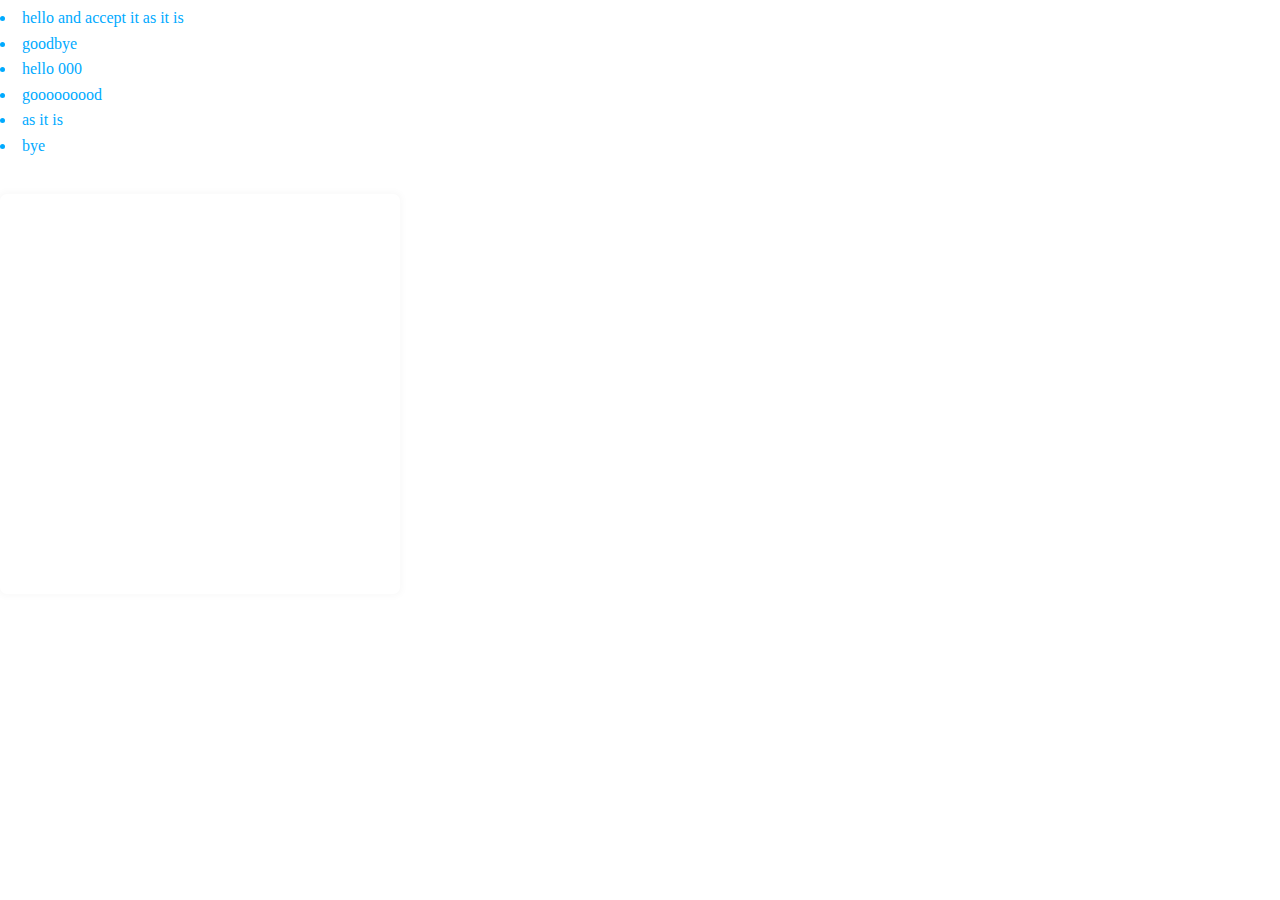
<file: demoTester.html>
<html>
<head>
  <script src="https://www.dropbox.com/static/api/dropbox-datastores-1.0-latest.js" type="text/javascript"></script>
  <script src="library/verbList.js"></script>
  <script src="library/jquery.js"></script>
  <script src="library/underscore.js"></script>
  <script src="library/backbone.js"></script>
  <script src="library/Chart.js"></script>
  <script src="library/parse.js"></script>
  <link rel="stylesheet" href="library/style.css">
</head>
<body>
  <div>
    <li>hello and accept it as it is</li>
    <li>goodbye</li>
    <li id='one'>hello 000</li>
    <li>gooooooood</li>
    <li>as it is</li>
    <li>bye</li>
  </div>
 <div></div>
 <textarea id='output'></textarea>
</body>
<script>

var client = new Dropbox.Client({key: 'j37v18c5tdi8xu4'});

// Try to finish OAuth authorization.
client.authenticate({interactive: false}, function (error) {
    if (error) {
        alert('Authentication error: ' + error);
    }
});

if (client.isAuthenticated()) {
    console.log('works')// Client is authenticated. Display UI.
}


$('body').click(function(){
  client.authenticate();
  console.log(Object.keys(combined))
})

//"file:///Users/Skynet/Desktop/Dropbox/smoothgit/ParameterGetter/demoTester.html"

// var datastoreManager = client.getDatastoreManager();
// datastoreManager.openDefaultDatastore(function (error, datastore) {
//     if (error) {
//         alert('Error opening default datastore: ' + error);
//     }

//     // Now you have a datastore. The next few examples can be included here.
// });

//var taskTable = datastore.getTable('tasks');

var combined = {
  'search':        [undefined, '#list'],
  'visionInput':   [86,'#vision'],
  '':              [67,'#calendar'],
  'goalsInput':    [71,'#goals'],
  'aofInput':      [70,'#aof'],
  'projectsInput': [80,'#projects'],
  'search2':       [65,'#actionVerb']
};


</script>
</html>
</file>
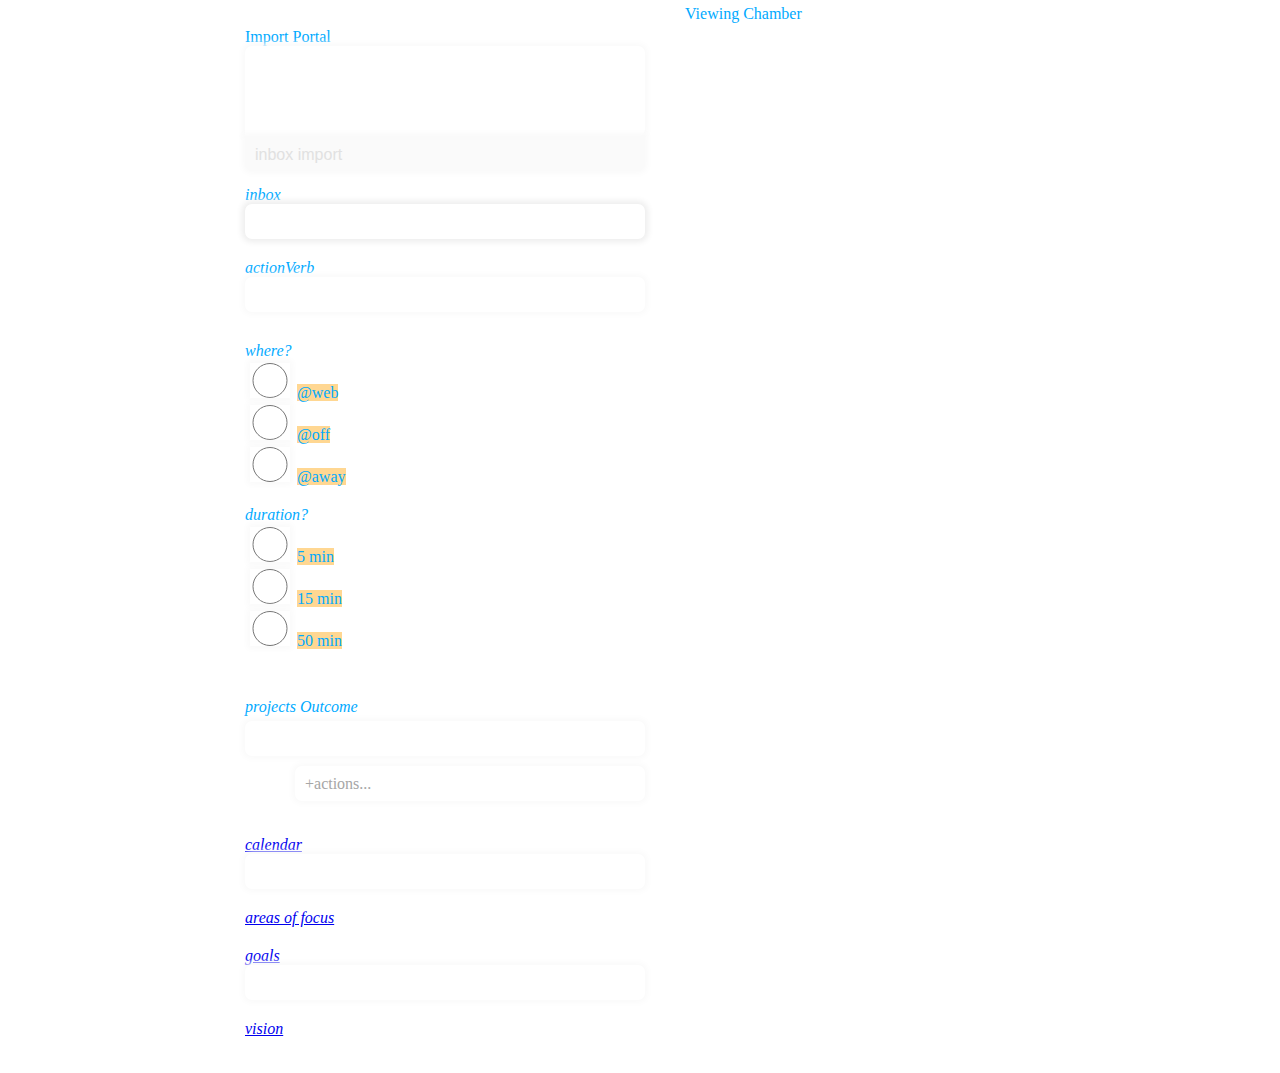
<file: indexGTD.html>
<html>
<head>
  <script src="library/jquery.js"></script>
  <script src="library/underscore.js"></script>
  <script src="library/backbone.js"></script>
  <link rel="stylesheet" href="library/style.css">
  <script src="library/Chart.js"></script>
  <script src="library/parse.js"></script>
</head>
<body>
  <title>GTD</title>
  <div id='layout'>
    <div id='column'>
      <div id='importColumn'>Import Portal
        <textarea rows="9" cols="5" id="newItems"></textarea>
        <button id="import">inbox import</button>
      </div>
      <em id='in'>inbox</em><br>
      <input type='text' value='' id="search"><br>
      <div id='list'></div>
      <em>actionVerb</em><br>
      <input type='text' value='' id="search2">
        <div id='actionVerb'></div>
        <div id='radBut'>
          <div id='actionContext'><em>where?</em><br>
            <input type="radio" name="context1" class="contextClass" style="width: 10%; " value="@online" title="MyText"/> <span>@web</span><br>
            <input type="radio" name="context1" class="contextClass" style="width: 10%; " value="@local"/> <span>@off</span><br>
            <input type="radio" name="context1" class="contextClass" style="width: 10%; " value="@away"/> <span>@away</span><br>
          </div>
          <div id='actionTime'><em>duration?</em><br>
            <input type="radio" name="time1" class="timeClass" style="width: 10%; " value="mins"/> <span>5 min</span><br>
            <input type="radio" name="time1" class="timeClass" style="width: 10%; " value="block"/> <span>15 min</span><br>
            <input type="radio" name="time1" class="timeClass" style="width: 10%; " value="ongoing"/> <span>50 min</span><br>
          </div>
        </div>
        <br><em>projects Outcome</em>
        <div id='processProjects'>
          <input id='projectsInput'><br>
          <input type="text" value='+actions...' id="actionAttached">
        </div>
        <div id='projects'></div>
        <a href="https://www.google.com/calendar/render?tab=mc" target="_blank">
          <em>calendar</em>
        </a>
        <input id='calendarInput'>
        <div id='calendar'></div>
        <a href="https://docs.google.com/spreadsheet/ccc?key=0Arbw3VZyZ1zudHQ0MWtiYkFUdlZiYVItdl9aYWJMUVE#gid=2" target='_blank'>
          <em>areas of focus</em></a>
        <div id='aof'></div>
        <a href="https://docs.google.com/spreadsheet/ccc?key=0Arbw3VZyZ1zudHQ0MWtiYkFUdlZiYVItdl9aYWJMUVE#gid=2" target='_blank'>
          <em>goals</em>
        </a>
        <input id='goalsInput'>
        <div id='goals'></div>
        <a href="https://docs.google.com/document/d/1N_IG1j13_tz7ZjmZNp36K9TUESgbcbFTnBIbKTYsJmQ/edit#heading=h.uxuzqgrbxnvq" target='_blank'>
          <em>vision</em>
        </a>
      <div id='vision'></div>
    </div>
    <div id='viewing'>Viewing Chamber</div>
  </div>
</body>
<script>
document.getElementById('search').focus()

Parse.initialize("9YwjuJO5DCYjjWXjIEwW9iYrYfwPL1Lv68PDLLS3", "dqqjAMVw5VW4n3OnUyOa3CCIykaFZaOzW5heRL6C");

var Projects = Parse.Object.extend('Projects');
var Actions = Parse.Object.extend('Actions');

//import portal
$('#import').click(function() {
  var items = $('#newItems').val().split('\n');
  if(items == false){return false}
  $('#newItems').val('');
  _.each(items, function(item){
     $('#list').prepend('<li>' + item + '</li>');
  });
})

//enter new items into inbox
$("#search").keyup(function (e) {
  var value = $(this).val();
  if(value == false){return false}
  else if (e.keyCode == 13) {
    $(this).val('');
    $('#list').append('<li>' + value + '</li>');
  }
}).keyup();

//delete within each list => [add db matching and deletion]
$("body").bind('keydown', function(e) {
  if (e.shiftKey && e.keyCode == 68) {
    var doc = document.activeElement;
    if($(doc).attr('id') == 'search'){
      $('#list').children().first().remove()
    }
    else if($(doc).attr('id') == 'search2'){
      $('#actionVerb').children().first().remove()
    }
    else if($(doc).attr('id') == 'projectsInput'){
      $('#projects').children().first().remove()
    }
    else if($(doc).attr('id') == 'actionVerb'){
      $('#actionVerb').children().first().remove()
    }
    else if($(doc).attr('id') == 'actionAttached'){
      $('#actionAttached').children().first().remove()
    }
    else if($(doc).attr('id') == 'calendar'){
      $('#calendar').children().first().remove()
    }
    else if($(doc).attr('id') == 'search'){
      $('#vision').children().first().remove()
    }
    return false;
  }
});

var keys = {
  '#vision': 86,
  '#calendar': 67,
  '#goals': 71,
  '#aof': 70,
  '#projects': 80,
  '#actionVerb': 65,
};
//insert into respective div using key.[not db integrated][use it to save to respective DB class]
$("body").bind('keydown', function(e) {
  for( var k in keys) {
    if (e.shiftKey && e.keyCode == keys[k]) {
      var $itemPassed = $('#list').children().first()
      $(k).append($itemPassed);
      return false;
    }
  }
})


//shift + T : perform find and add new actions => print them.//trying...???
$("body").bind('keydown', function(e) {
  if (e.shiftKey && e.keyCode == 84) {
    saveActions(update(findVisualize()))
  }
})

//find and append each action into the vis div.
var findVisualize = function() {
  var query = new Parse.Query(Actions);
  query.find({
    success: function(object) {
      for(var i = 0; i < object.length; i++){
        $('#viewing').append('<li>' + object[i]._serverData.actionName + '</li>');
        console.log(object[i]._serverData.actionName);
      }
    },
    error: function(error) {
      alert("Error: " + error.code + " " + error.message);
    }
  })
}

var saveActions = function(func) {
  $('#actionVerb li').each(function(index) {
    var value = $(this).html()
    var actions = new Actions();//
    actions.save({actionName: value}, {
      success: function(object) {
        console.log('part 1 iteration', object);//goes 3x
      },
      error: function(error) {
        alert("Error: " + error.code + " " + error.message);
      }
    })
  })
}

var update = function(func) {
  var actions = new Actions();
  actions.save(null, {
  success: function(object) {
    actions.set("actionName", 'updated the action name');
    actions.save();
  }
});
}
// //shift t save actions:
// $("body").bind('keydown', function(e) {
//   if (e.shiftKey && e.keyCode == 84) {
// //how to save only the new added ones to the db:

//     // $('#actionVerb li').each(function(index) {//repeats and saves each
//     //   var value = $(this).html()
//     //   var actions = new Actions();//
//     //   actions.save({actionName: value}, {
//     //     success: function(object) {
//     //       console.log('part 1 iteration', object);//goes 3x
//     //     },
//     //     error: function(error) {
//     //       alert("Error: " + error.code + " " + error.message);
//     //     }
//     //   })
//     var query = new Parse.Query(Actions);
//     query.find({
//       success: function(object) {
//         for(var i = 0; i< object.length; i++){
//           $('#viewing').append('<li>' + object[i]._serverData.actionName + '</li>');
//         }
//       },
//       error: function(error) {
//         alert("Error: " + error.code + " " + error.message);
//       }
//     })
//   }
// })



//edit and replace actions in Action queue.
$("#search2").bind('keydown', function(e) {
  var value = $(this).val();
  if (e.keyCode == 13) {
    $('#actionVerb').append('<li>' + value + '</li>');
    $('#actionVerb').children().first().remove()
    $(this).val('');
    $("input[type='radio']").each(function(){
      $(this).prop('checked', false);
    });
    //actions is not defined(closed scope?)
    //actions.set("actionName", value);
    //actions.save();
  }
})


//get all radio buttons working(change navi so something !tab will work)
  //radio buttons are not showing the selector navi?

//CONTEXT Radio :
$("input[name='context1']").bind('keydown', function(e) {
  if (e.keyCode == 13) {
    var one = $('input[name="context1"]:checked').val();
    $("input[type='radio']").each(function(){
      $(this).prop('checked', false);
    });
    var value = $('#search2').val();//iterate over the values? .each, for loop? is it an object yet? what are the clear distinctions between the attr and props of the dom.
    $('#search2').val('');
    $('#actionVerb').append('<li>' + one + ' < ' + value + '</li>');
    $('#actionVerb').children().first().remove()
    $("input[type='radio']").each(function(){
      $(this).prop('checked', false);
    });
    document.getElementById('search2').focus();
  }
})

//TIME Radio button :
$("input[name='time1']").bind('keydown', function(e) {
  if (e.keyCode == 13) {
    var two = $('input[name="time1"]:checked').val();
    $("input[type='radio']").each(function(){
      $(this).prop('checked', false);
    });
    var value = $('#search2').val();//iterate over the values? .each, for loop? is it an object yet? what are the clear distinctions between the attr and props of the dom.
    $('#search2').val('');
    $('#actionVerb').append('<li>' + two + ' < ' + value + '</li>');
    $('#actionVerb').children().first().remove()
    $("input[type='radio']").each(function(){
      $(this).prop('checked', false);
    });
    document.getElementById('search2').focus();
  }
})

//PROJECTS: + Persistant additions of projects
$("#projectsInput").bind('keydown', function(e) {
  var value = $(this).val();
  if (e.keyCode == 13) {
    $(this).val('');
    $('#projects').append('<li>' + value + '</li>');
    $('#projects').children().first().remove()
    // //Persistant  -- how to add more to the queue  without overwriting?
    // var projects = new Projects();
    // projects.save({projectName: value}, {
    //   success: function(object) {
    //     alert('pang');
    //   }
    // });
  }
})

//project: action append.
$("#actionAttached").bind('keydown', function(e) {
  var value = $(this).val();
  var projectId = $('#projects').children().first().html()
  if (e.keyCode == 13) { //newone => enter
    if(value == false){return false}
    if(projectId == undefined){projectId = ''}
    //limit characters(end or beginning?)
    projectId = projectId.slice(5,16);
    $('#actionVerb').append('<li>' + '<span id="proStyle">' + projectId + '</span>' + ' < ' + value + '</li>');
    $(this).val('');
  }
  else if (e.shiftKey && e.keyCode == 68) { //delete => d
    $('#actionVerb').children().first().remove();
    $(this).val('');
  }
  else if (e.shiftKey && e.keyCode == 78) { //next => n
    $(this).val('');
    var contained = $('#projects').children().first().get()
    $('#projects').append(contained);
    e.preventDefault()
  }
})
</script>
</html>
</file>
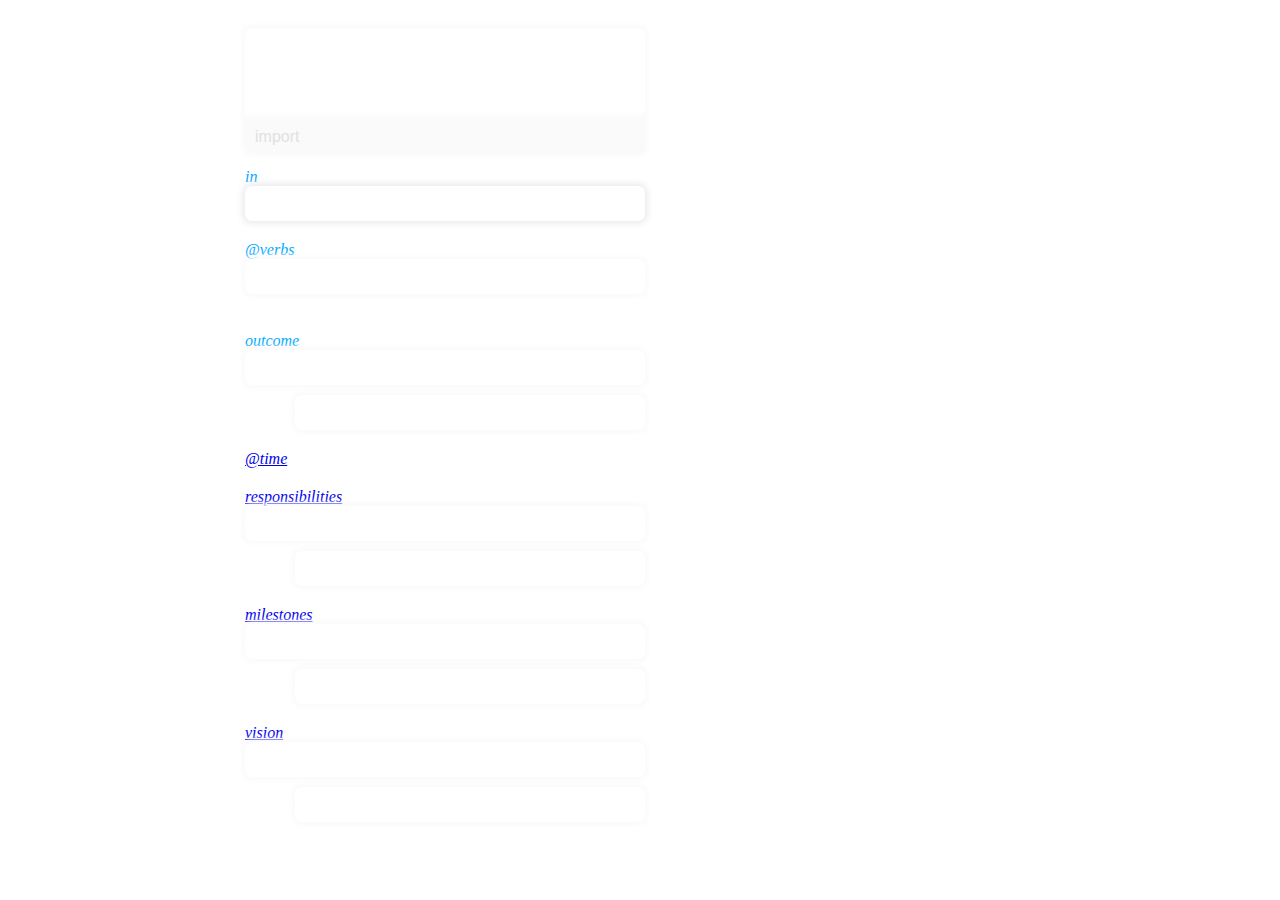
<file: indexGTD4444quick.html>
<html>
<head>
  <script src="https://www.dropbox.com/static/api/dropbox-datastores-1.0-latest.js" type="text/javascript"></script>
  <script src="library/verbList.js"></script>
  <script src="library/jquery.js"></script>
  <script src="library/underscore.js"></script>
  <script src="library/backbone.js"></script>
  <script src="library/Chart.js"></script>
  <script src="library/parse.js"></script>
  <link rel="stylesheet" href="library/style.css">
</head>
<body>
  <title>GTD</title>
  <div id='layout'>
    <div id='column'>
      <div id='importColumn'>
        <textarea rows="9" cols="5" id="newItems"></textarea>
        <button id="import">import</button>
      </div>
      <em>in</em><br>
      <input type='text' value='' id="search"><br>
      <div id='list'></div>
      <em>@verbs</em><br>
      <input type='text' value='' id="search2">
        <div id='actionVerb'></div>
        <br><em>outcome</em>
          <input id='projectsInput'><br>
          <input type="text" value='' id="actionAttached">
        <div id='projects'></div>
        <a href="https://www.google.com/calendar/render?tab=mc" target="_blank">
          <em>@time</em>
        </a>
        <div id='calendar'></div>
        <a href="https://docs.google.com/spreadsheet/ccc?key=0Arbw3VZyZ1zudHQ0MWtiYkFUdlZiYVItdl9aYWJMUVE#gid=2" target='_blank'>
          <em>responsibilities</em></a>
        <input id='aofInput'><br>
        <input id='aofAttached'><br>
        <div id='aof'></div>
        <a href="https://docs.google.com/spreadsheet/ccc?key=0Arbw3VZyZ1zudHQ0MWtiYkFUdlZiYVItdl9aYWJMUVE#gid=2" target='_blank'>
          <em>milestones</em>
        </a>
        <input id='goalsInput'><br>
        <input id='goalsAttached'><br>
        <div id='goals'></div>
        <a href="https://docs.google.com/document/d/1N_IG1j13_tz7ZjmZNp36K9TUESgbcbFTnBIbKTYsJmQ/edit#heading=h.uxuzqgrbxnvq" target='_blank'>
          <em>vision</em>
        </a>
        <input id='visionInput'><br>
        <input id='visionAttached'><br>
      <div id='vision'></div>
    </div>
    <div id='reveal' style="display: none">
    <div id='viewing' >actions<br>
      <textarea rows="40" cols="30" id="output"></textarea>
    </div>
      <div>
        projects<br><textarea rows="20" cols="30" id="output2"></textarea>
      </div>
      </div>
    </div>
</body>
<script>
document.getElementById('search').focus()
//print each action li into output
$('button').click(function() {
  var contents = ''
  $("#actionVerb li").each(function() {
    contents = contents + $(this).text() + '\n';
  });
  $('#output').val( contents );
});

Parse.initialize("9YwjuJO5DCYjjWXjIEwW9iYrYfwPL1Lv68PDLLS3", "dqqjAMVw5VW4n3OnUyOa3CCIykaFZaOzW5heRL6C");
var Actions = Parse.Object.extend('Actions');
var Projects = Parse.Object.extend('Projects');

//import textarea
$('#import').click(function() {
  var items = $('#newItems').val().split('\n');
  if(items == false){return false}
  $('#newItems').val('');
  _.each(items, function(item){
     $('#list').prepend('<li>' + item + '</li>');
  });
  return false;
})

//add new items into inbox
$("#search").keyup(function (e) {
  var value = $(this).val();
  if(value == false){return false}
  else if (e.keyCode == 13) {
    $(this).val('');
    $('#list').append('<li>' + value + '</li>');
    return false;
  }
}).keyup();

//delete within each list
$("body").bind('keydown', function(e) {
  if (e.shiftKey && e.keyCode == 68) {
    var doc = document.activeElement;
    if($(doc).attr('id') == 'search'){
      $('#list').children().first().remove()
    }
    else if($(doc).attr('id') == 'search2'){
      $('#actionVerb').children().first().remove()
    }
    else if($(doc).attr('id') == 'projectsInput'){
      $('#projects').children().first().remove()
    }
    else if($(doc).attr('id') == 'actionVerb'){
      $('#actionVerb').children().first().remove()
    }
    else if($(doc).attr('id') == 'projectsInput'){
      $('#actionAttached').children().first().remove()
    }
    else if($(doc).attr('id') == 'calendar'){
      $('#calendar').children().first().remove()
    }
    else if($(doc).attr('id') == 'search'){
      $('#vision').children().first().remove()
    }
    return false;
  }
});

//inputID, keycode, divID
var combined = [
  ['search', undefined, '#list'],
  ['search2',       65, '#actionVerb'],
  ['projectsInput', 80, '#projects'],
  ['',              67, '#calendar'],
  ['aofInput',      70, '#aof'],
  ['goalsInput',    71, '#goals'],
  ['visionInput',   86, '#vision']
];
//insert each item respectively from any activeElement.
$('body').bind('keydown', function(e) {
  //delivers the input id;
  var $currentInput = $(document.activeElement).attr('id');
  for(var i = 0; i < combined.length; i++) {
    if( $currentInput == combined[i][0]){
      for(var j = 0; j < combined.length; j++){
        if(e.shiftKey && e.keyCode == combined[j][1]){
          var passed = $(combined[i][2]).children().first()
          $(combined[j][2]).append(passed);
          return false
        }
      }
    }
  }
})

//verb highlights on action items! Boom!
function doWork() {
  repeater = setTimeout(doWork, 10000);
  $("#actionVerb li").each(function( index, elem ) {
    var string = $(this).html();
    for(var i = 0; i < verb.length; i++){
      if(string.indexOf(verb[i]) != -1){
       $(this).html(string.replace(verb[i], '<span>'+ verb[i] +'</span>'))
      }
    }
  })
}
doWork();

//shift + T : output actions in form as a list
$("body").bind('keydown', function(e) {
  if (e.shiftKey && e.keyCode == 84) {
    $( "#reveal" ).show( "slow" );
    var formFill = '';
    $('#actionVerb li').each(function(index, elem) {
      var content = $(this).text();
      formFill = formFill + content + '\n';
    })
  $('#output').val(formFill);
  //projects feild for output2
  var formFill2 = '';
    $('#projects li').each(function(index, elem) {
      var content2 = $(this).text();
      formFill2 = formFill2 + content2 + '\n';
    })
    $('#output2').val(formFill2)
    return false;
  }
})
//find and append each action into the vis div.
var findVisualize = function() {
  var query = new Parse.Query(Actions);
  query.find({
    success: function(object) {
      for(var i = 0; i < object.length; i++){
        $('#viewing').append('<li>' + object[i]._serverData.actionName + '</li>');
      }
    },
    error: function(error) {
      alert("Error: " + error.code + " " + error.message);
    }
  })
}
var saveActions = function(func) {
  $('#actionVerb li').each(function(index) {
    var value = $(this).html()
    var actions = new Actions();
    actions.save({actionName: value}, {
      success: function(object) {
        console.log('one', object);
      },
      error: function(error) {
        alert("Error: " + error.code + " " + error.message);
      }
    })
  })
}

//find and append each project into the vis div.[or another div]
var findVisualize2 = function() {
  var query = new Parse.Query(Projects);
  query.find({
    success: function(object) {
      for(var i = 0; i < object.length; i++){
        $('#viewing').append('<li>' + object[i]._serverData.projectName + '</li>');
      }
    },
    error: function(error) {
      alert("Error: " + error.code + " " + error.message);
    }
  })
}
var saveProjects = function(func) {
  $('#processProjects li').each(function(index) {
    var value = $(this).html()
    var projects = new Projects();
    projects.save({projectName: value}, {
      success: function(object) {
        console.log('two', object);
      },
      error: function(error) {
        alert("Error: " + error.code + " " + error.message);
      }
    })
  })
}

//delete object in view area:
$("body").bind('keydown', function(e) {
  if (e.shiftKey && e.keyCode == 69) {
    actions.destroy({
      success: function(myObject) {
        console.log('been deleted', myObject)
      },
      error: function(myObject, error) {
        console.log('fail')
      }
    })
  }
});

//ACTIONS:
var lengthActions = $('#actionVerb li').length;
//edit and replace actions in Action queue.
$("#search2").bind('keydown', function(e) {
  var value = $(this).val();
  if (e.keyCode == 13) {
    $('#actionVerb').append('<li>' + value + '</li>');
    $('#actionVerb').children().first().remove()
    $(this).val('');
    $('#actionVerb li:eq('+ (lengthActions-1) +')').css('color', 'black');
    return false;
  }
  else if (e.shiftKey && e.keyCode == 78) { //next => n
    //queueItem();
    $(this).val('');
    var contained = $('#actionVerb').children().first().get()
    $('#actionVerb').append(contained);
    $('#actionVerb li:eq('+ (lengthActions-1) +')').css('color', 'black');
    e.preventDefault()
  }
})

//PROJECTS:
var lengthProjects = $('#actionVerb li').length;
$("#projectsInput").bind('keydown', function(e) {
  //$('#projects li').hide().slice(0, 1).show();
  var value = $(this).val();
  if (e.keyCode == 13) {
    $(this).val('');
    $('#projects').append('<li>' + value + '</li>');
    $('#projects').children().first().remove()
    $('#projects li:eq('+ (length-1) +')').css('color', 'black');
  }
  else if (e.shiftKey && e.keyCode == 78) { //next => n
    $(this).val('');
    var contained = $('#projects').children().first().get()
    $('#projects').append(contained);
    $('#projects li:eq('+ (length-1) +')').css('color', 'black');
    e.preventDefault()
  }
})

//project: action append.
$("#actionAttached").bind('keydown', function(e) {
  var value = $(this).val();
  var projectId = $('#projects').children().first().html()
  if (e.keyCode == 13) { //newone => enter
    if(value == false){return false}
    $('#actionVerb').prepend('<li>' + value + '</li>');
    $(this).val('');
  }
  else if (e.shiftKey && e.keyCode == 68) { //delete => d
    $('#projects').children().first().remove();
    $(this).val('');
  }
  else if (e.shiftKey && e.keyCode == 78) { //next => n
    $(this).val('');
    var contained = $('#projects').children().first().get()
    $('#projects').append(contained);
    e.preventDefault()
  }
})

//AOF -
var lengthFocus = $('#aof li').length;
//edit and replace actions in Action queue.
$("#aofInput").bind('keydown', function(e) {
  //$('#actionVerb li').hide().slice(0, 1).show();
  var value = $(this).val();
  if (e.keyCode == 13) {
    $('#aof').append('<li>' + value + '</li>');
    $('#aof').children().first().remove()
    $(this).val('');
    $('#aof li:eq('+ (lengthFocus-1) +')').css('color', 'black');
    return false;
  }
  else if (e.shiftKey && e.keyCode == 78) { //next => n
    //queueItem();
    $(this).val('');
    var contained = $('#aof').children().first().get()
    $('#aof').append(contained);
    $('#aof li:eq('+ (lengthFocus-1) +')').css('color', 'black');
    e.preventDefault()
  }
})

//AOF: action append.
$("#aofAttached").bind('keydown', function(e) {
  var value = $(this).val();
  if (e.keyCode == 13) { //newone => enter
    if(value == false){return false}
    $('#projects').prepend('<li>' + value + '</li>');
    $(this).val('');
  }
  else if (e.shiftKey && e.keyCode == 68) { //delete => d
    $('#aof').children().first().remove();
    $(this).val('');
  }
  else if (e.shiftKey && e.keyCode == 78) { //next => n
    $(this).val('');
    var contained = $('#aof').children().first().get()
    $('#aof').append(contained);
    e.preventDefault()
  }
})

//GOALS -
var lengthGoals = $('#goals li').length;
//edit and replace actions in Action queue.
$("#goalsInput").bind('keydown', function(e) {
  //$('#actionVerb li').hide().slice(0, 1).show();
  var value = $(this).val();
  if (e.keyCode == 13) {
    $('#goals').append('<li>' + value + '</li>');
    $('#goals').children().first().remove()
    $(this).val('');
    $('#goals li:eq('+ (lengthGoals-1) +')').css('color', 'black');
    return false;
  }
  else if (e.shiftKey && e.keyCode == 78) { //next => n
    //queueItem();
    $(this).val('');
    var contained = $('#goals').children().first().get()
    $('#goals').append(contained);
    $('#goals li:eq('+ (lengthGoals-1) +')').css('color', 'black');
    e.preventDefault()
  }
})

//GOALS: action append.
$("#goalsAttached").bind('keydown', function(e) {
  var value = $(this).val();
  if (e.keyCode == 13) { //newone => enter
    if(value == false){return false}
    $('#aof').prepend('<li>' + value + '</li>');
    $(this).val('');
  }
  else if (e.shiftKey && e.keyCode == 68) { //delete => d
    $('#goals').children().first().remove();
    $(this).val('');
  }
  else if (e.shiftKey && e.keyCode == 78) { //next => n
    $(this).val('');
    var contained = $('#goals').children().first().get()
    $('#goals').append(contained);
    e.preventDefault()
  }
})

//VISION -
var lengthVision = $('#vision li').length;
//edit and replace actions in Action queue.
$("#visionInput").bind('keydown', function(e) {
  //$('#actionVerb li').hide().slice(0, 1).show();
  var value = $(this).val();
  if (e.keyCode == 13) {
    $('#vision').append('<li>' + value + '</li>');
    $('#vision').children().first().remove()
    $(this).val('');
    $('#vision li:eq('+ (lengthVision-1) +')').css('color', 'black');
    return false;
  }
  else if (e.shiftKey && e.keyCode == 78) { //next => n
    //queueItem();
    $(this).val('');
    var contained = $('#vision').children().first().get()
    $('#vision').append(contained);
    $('#vision li:eq('+ (lengthGoals-1) +')').css('color', 'black');
    e.preventDefault()
  }
})

//vision attached : action append.
$("#visionAttached").bind('keydown', function(e) {
  var value = $(this).val();
  if (e.keyCode == 13) { //newone => enter
    if(value == false){return false}
    $('#goals').prepend('<li>' + value + '</li>');
    $(this).val('');
  }
  else if (e.shiftKey && e.keyCode == 68) { //delete => d
    $('#vision').children().first().remove();
    $(this).val('');
  }
  else if (e.shiftKey && e.keyCode == 78) { //next => n
    $(this).val('');
    var contained = $('#vision').children().first().get()
    $('#vision').append(contained);
    e.preventDefault()
  }
})
</script>
</html>
</file>
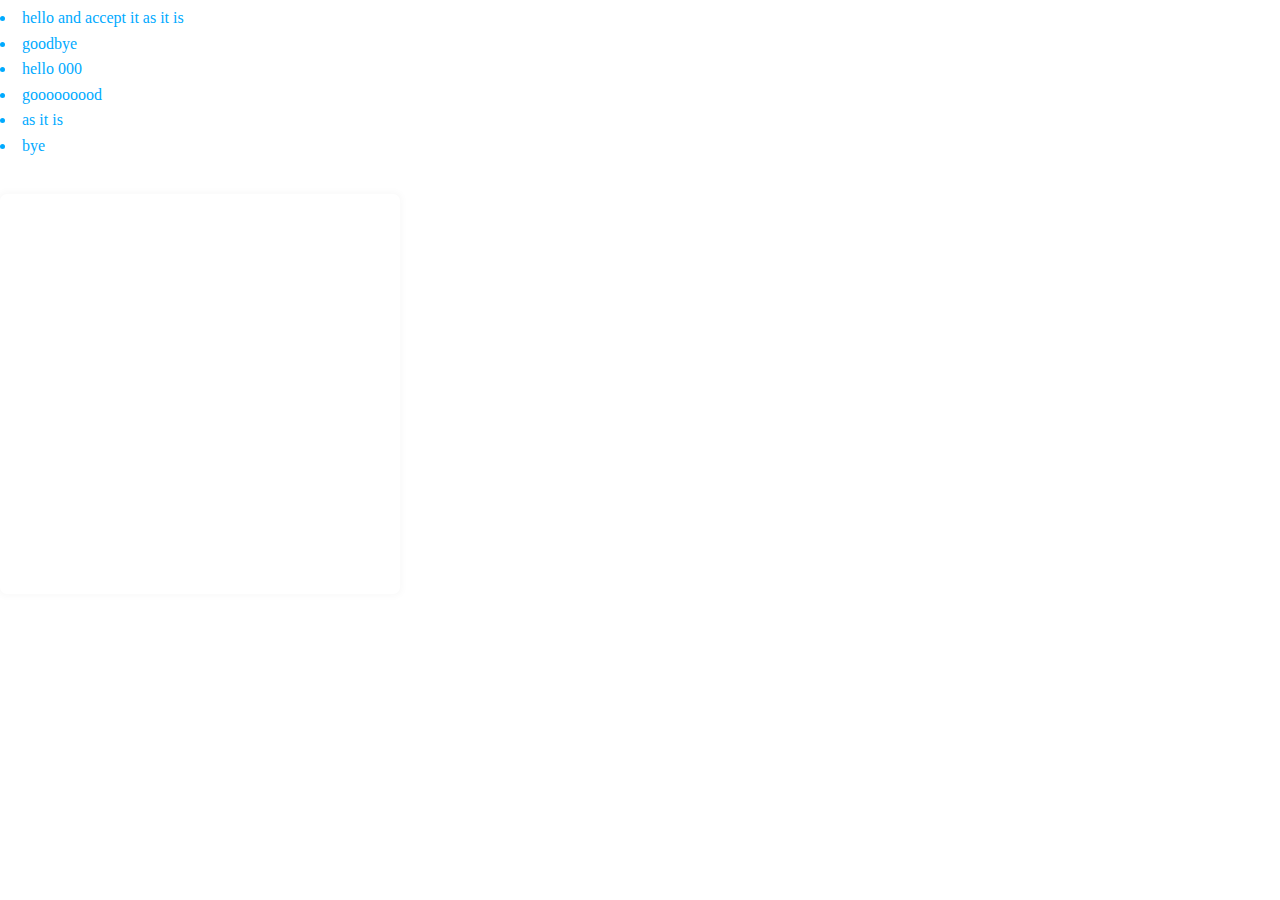
<file: indexGTD4444quick2.html>
<html>
<head>
  <script src="library/verbList.js"></script>
  <script src="library/jquery.js"></script>
  <script src="library/underscore.js"></script>
  <script src="library/backbone.js"></script>
  <script src="library/Chart.js"></script>
  <script src="library/parse.js"></script>
  <link rel="stylesheet" href="library/style.css">
</head>
<body>
  <div>
    <li>hello and accept it as it is</li>
    <li>goodbye</li>
    <li id='one'>hello 000</li>
    <li>gooooooood</li>
    <li>as it is</li>
    <li>bye</li>
  </div>
 <div></div>
 <textarea id='output'></textarea>
</body>
<script>



var combined = {
  'search':        [undefined, '#list'],
  'visionInput':   [86,'#vision'],
  '':              [67,'#calendar'],
  'goalsInput':    [71,'#goals'],
  'aofInput':      [70,'#aof'],
  'projectsInput': [80,'#projects'],
  'search2':       [65,'#actionVerb']
};

$('body').click(function(){
  console.log(Object.keys(combined))
})

// for ( property in combined ) {
//   console.log( property ); // Outputs: foo, fiz or fiz, foo
// }









</script>
</html>
</file>
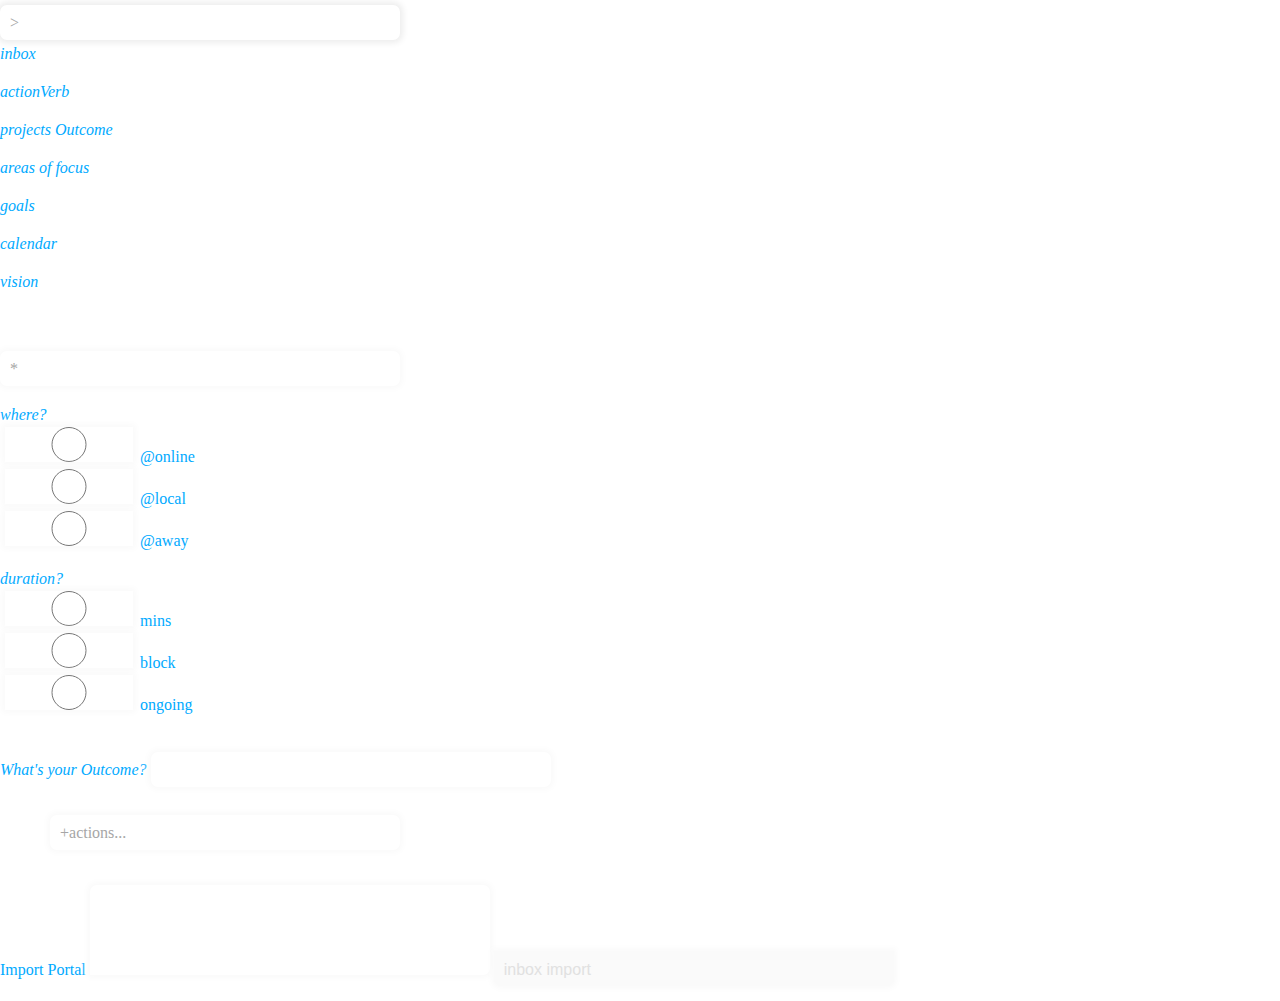
<file: indexGTDbackup22.html>
<html>
<head>
  <script src="library/jquery.js"></script>
  <script src="library/underscore.js"></script>
  <script src="library/backbone.js"></script>
  <link rel="stylesheet" href="library/style.css">
  <script src="library/Chart.js"></script>
</head>
<body>
  <title>GTD</title>
  <div id='collect'>
    <input type='text' value='>' id="search"><br>
    <div id='system'>
      <em id='in'>inbox</em>
      <div id='list'></div>
      <em>actionVerb</em>
      <div id='actionVerb'></div>
      <em>projects Outcome</em>
      <div id='projects'></div>
      <em>areas of focus</em>
      <div id='aof'></div>
      <em>goals</em>
      <div id='goals'></div>
      <em>calendar</em>
      <div id='calendar'></div>
      <em>vision</em>
      <div id='vision'></div>
    </div>
  </div>
  <div id='process'>
    <div id='actionVerb'>
      <input type='text' value='*' id="search2">
    </div>
      <div id='actionContext'><em>where?</em><br>
        <input type="radio" name="context1" class="contextClass" style="width: 10%; " value="@online"/> @online<br>
        <input type="radio" name="context2" class="contextClass" style="width: 10%; " value="@local"/> @local<br>
        <input type="radio" name="context3" class="contextClass" style="width: 10%; " value="@away"/> @away<br>
      </div>
      <div id='actionTime'><em>duration?</em><br>
        <input type="radio" name="time1" class="timeClass" style="width: 10%; " value="mins"/> mins<br>
        <input type="radio" name="time2" class="timeClass" style="width: 10%; " value="block"/> block<br>
        <input type="radio" name="time3" class="timeClass" style="width: 10%; " value="ongoing"/> ongoing<br>
      </div>
      <div id='processProjects'>
        <br><em id="proMid">What's your Outcome?</em>
        <input id='projectsInput'>
        <br>
        <br><input type="text" value='+actions...' id="actionAttached">
      </div>
    </div>
  </div>
<div>Import Portal
  <textarea rows="9" cols="5" id="newItems"></textarea>
  <button id="import">inbox import</button></div>
</body>
<script>

$('#import').click(function() {
  // var items = $("#newItems").val()
  var items = $('#newItems').val().split('\n');
  $('#newItems').val('');
  _.each(items, function(item){
     //where am i prepending it to?
     $('#list').prepend('<li>' + item + '</li>');
     console.log(item)
  //   //do i need to put that into an array?
  //   //add <li> + item +</li> to each one
  //   //Prepend that to the inbox list.
  });

})


// $( "p" ).click(function() {
//   $( this ).slideUp();
// });

//start of app
document.getElementById('search').focus()
  //enter new items into inbox
  $("#search").keyup(function (e) {
      var value = $(this).val();
      if (e.keyCode == 13) {
        $(this).val('');
        $('#list').append('<li>' + value + '</li>');
      }

    }).keyup();
  //delete the item from the first inbox
  $("body").bind('keydown', function(e) {
    if (e.shiftKey && e.keyCode == 68) {
      $('#list').children().first().remove()
      return false;
    }
  })
  //actionVerb
  $("body").bind('keydown', function(e) {
    if (e.shiftKey && e.keyCode == 65) {
      var $itemPassed = $('#list').children().first()
      $('#actionVerb').append($itemPassed);
      return false;
    }
  })
  //project
  $("body").bind('keydown', function(e) {
    if (e.shiftKey && e.keyCode == 80) {
      var $itemPassed = $('#list').children().first()
      $('#projects').append($itemPassed);
      //$('li').first().remove()
      return false;
    }
  })
  //areas of focus add it to it
  $("body").bind('keydown', function(e) {
    if (e.shiftKey && e.keyCode == 70) {
      var $itemPassed = $('#list').children().first()
      $('#aof').append($itemPassed);
      return false;
    }
  })
  //goals add it to it
  $("body").bind('keydown', function(e) {
    if (e.shiftKey && e.keyCode == 71) {
      var $itemPassed = $('#list').children().first()
      $('#goals').append($itemPassed);
      return false;
    }
  })
  //calendar add it to it
  $("body").bind('keydown', function(e) {
    if (e.shiftKey && e.keyCode == 67) {
      var $itemPassed = $('#list').children().first()
      $('#calendar').append($itemPassed);
      return false;
    }
  })
  //vision add it to it
  $("body").bind('keydown', function(e) {
    if (e.shiftKey && e.keyCode == 86) {
      var $itemPassed = $('#list').children().first()
      $('#vision').append($itemPassed);
      return false;
    }
  })
//edit and replace actions in Action queue.
$("#search2").bind('keydown', function(e) {
  var value = $(this).val();
  if (e.keyCode == 13) {
    $(this).val('');
    $('#actionVerb').append('<li>' + value + '</li>');
    $('#actionVerb').children().first().remove()
    $("input[type='radio']").each(function(){
      $(this).prop('checked', false);
    });
  }
})
//first radio button submit procedure
$("input[name='context1']").bind('keydown', function(e) {
  if (e.keyCode == 13) {
    var one = $('input[name="context1"]:checked').val();
    $("input[type='radio']").each(function(){
      $(this).prop('checked', false);
    });
    var value = $('#search2').val();//iterate over the values? .each, for loop? is it an object yet? what are the clear distinctions between the attr and props of the dom.
    $('#search2').val('');
    $('#actionVerb').append('<li>' + one + ' < ' + value + '</li>');
    $('#actionVerb').children().first().remove()
    $("input[type='radio']").each(function(){
      $(this).prop('checked', false);
    });
    document.getElementById('search2').focus();
  }
})
//second radio button submit procedure
$("input[name='context2']").bind('keydown', function(e) {
  if (e.keyCode == 13) {
    var one = $('input[name="context2"]:checked').val();
    $("input[type='radio']").each(function(){
      $(this).prop('checked', false);
    });
    var value = $('#search2').val();//iterate over the values? .each, for loop? is it an object yet? what are the clear distinctions between the attr and props of the dom.
    $('#search2').val('');
    $('#actionVerb').append('<li>' + one + ' < ' + value + '</li>');
    $('#actionVerb').children().first().remove()
    $("input[type='radio']").each(function(){
      $(this).prop('checked', false);
    });
    document.getElementById('search2').focus();
  }
})
//third radio button submit procedure
$("input[name='context3']").bind('keydown', function(e) {
  if (e.keyCode == 13) {
    var one = $('input[name="context3"]:checked').val();
    $("input[type='radio']").each(function(){
      $(this).prop('checked', false);
    });
    var value = $('#search2').val();//iterate over the values? .each, for loop? is it an object yet? what are the clear distinctions between the attr and props of the dom.
    $('#search2').val('');
    $('#actionVerb').append('<li>' + one + ' < ' + value + '</li>');
    $('#actionVerb').children().first().remove()
    $("input[type='radio']").each(function(){
      $(this).prop('checked', false);
    });
    document.getElementById('search2').focus();
  }
})

//delete within each list...
//if the cursor is in a specific input, then
//delete the first li in that coresponding list.
  $("body").bind('keydown', function(e) {
    if (e.shiftKey && e.keyCode == 68) {
      var doc = document.activeElement;
      if($(doc).attr('id') == 'search2'){
      console.log('works')
      $('#actionVerb').children().first().remove()
      }
      else if($(doc).attr('id') == 'projectsInput'){
        $('#projects').children().first().remove()
      }
      else if($(doc).attr('id') == 'actionVerb'){
        $('#actionVerb').children().first().remove()
      }
      else if($(doc).attr('id') == 'actionAttached'){
        $('#actionAttached').children().first().remove()
      }
      else if($(doc).attr('id') == 'calendar'){
        $('#calendar').children().first().remove()
      }
      else if($(doc).attr('id') == 'search'){
        $('#vision').children().first().remove()
      }
      
      return false;
    }
  })

// var doc = document.activeElement;
// if($(doc).attr('id') == 'search'){
//   console.log('works')
// }

//shift n = next, shift j = previous

//when return is clicked...
  //iterate over the buttons by name{s}
    //for each use function
      //$grab this prop if checked true as var x
      //take x and append it to the first in the actions list
      //then default it to false
      //then return the cursor
      //done

//first radio button submit procedure
$("input[name='time1']").bind('keydown', function(e) {
  if (e.keyCode == 13) {
    var two = $('input[name="time1"]:checked').val();
    $("input[type='radio']").each(function(){
      $(this).prop('checked', false);
    });
    var value = $('#search2').val();//iterate over the values? .each, for loop? is it an object yet? what are the clear distinctions between the attr and props of the dom.
    $('#search2').val('');
    $('#actionVerb').append('<li>' + two + ' < ' + value + '</li>');
    $('#actionVerb').children().first().remove()
    $("input[type='radio']").each(function(){
      $(this).prop('checked', false);
    });
    document.getElementById('search2').focus();
  }
})

//PROJECTS:
$("#projectsInput").bind('keydown', function(e) {
  var value = $(this).val();
  if (e.keyCode == 13) {
    $(this).val('');
    $('#projects').append('<li>' + value + '</li>');
    $('#projects').children().first().remove()
  }
})

$("#actionAttached").bind('keydown', function(e) {
  var value = $(this).val();
  var projectId = $('#projects').children().first().html()
  if (e.keyCode == 13) {
    $('#actionVerb').append('<li>' + '^' + projectId + ' < ' + value + '</li>');
    $(this).val('');
  }
})

</script>
</html>
</file>
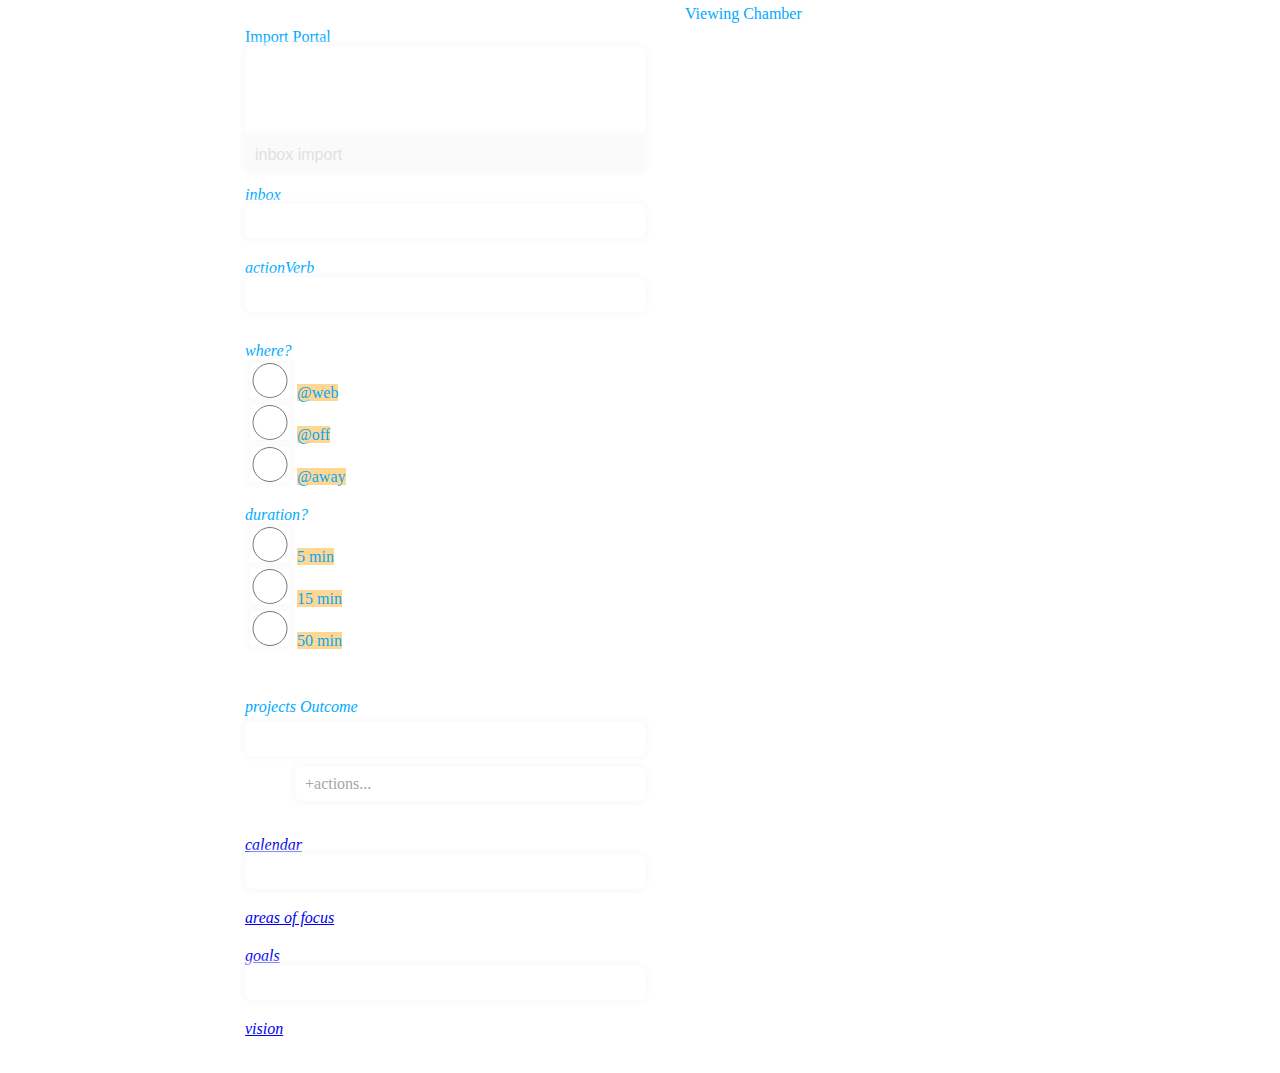
<file: indexGTDbackup333.html>
<html>
<head>
  <script src="library/jquery.js"></script>
  <script src="library/underscore.js"></script>
  <script src="library/backbone.js"></script>
  <link rel="stylesheet" href="library/style.css">
  <script src="library/Chart.js"></script>
  <script src="library/parse.js"></script>
</head>
<body>
  <title>GTD</title>
  <div id='layout'>
    <div id='column'>
      <div id='importColumn'>Import Portal
        <textarea rows="9" cols="5" id="newItems"></textarea>
        <button id="import">inbox import</button>
      </div>
      <em id='in'>inbox</em><br>
      <input type='text' value='' id="search"><br>
      <div id='list'></div>
      <em>actionVerb</em><br>
      <input type='text' value='' id="search2">
        <div id='actionVerb'></div>
        <div id='radBut'>
          <div id='actionContext'><em>where?</em><br>
            <input type="radio" name="context1" class="contextClass" style="width: 10%; " value="@online" title="MyText"/> <span>@web</span><br>
            <input type="radio" name="context1" class="contextClass" style="width: 10%; " value="@local"/> <span>@off</span><br>
            <input type="radio" name="context1" class="contextClass" style="width: 10%; " value="@away"/> <span>@away</span><br>
          </div>
          <div id='actionTime'><em>duration?</em><br>
            <input type="radio" name="time1" class="timeClass" style="width: 10%; " value="mins"/> <span>5 min</span><br>
            <input type="radio" name="time1" class="timeClass" style="width: 10%; " value="block"/> <span>15 min</span><br>
            <input type="radio" name="time1" class="timeClass" style="width: 10%; " value="ongoing"/> <span>50 min</span><br>
          </div>
        </div>
        <br><em>projects Outcome</em>
        <div id='processProjects'>
          <input id='projectsInput'><br>
          <input type="text" value='+actions...' id="actionAttached">
        </div>
        <div id='projects'></div>
        <a href="https://www.google.com/calendar/render?tab=mc" target="_blank">
          <em>calendar</em>
        </a>
        <input id='calendarInput'>
        <div id='calendar'></div>
        <a href="https://docs.google.com/spreadsheet/ccc?key=0Arbw3VZyZ1zudHQ0MWtiYkFUdlZiYVItdl9aYWJMUVE#gid=2" target='_blank'>
          <em>areas of focus</em></a>
        <div id='aof'></div>
        <a href="https://docs.google.com/spreadsheet/ccc?key=0Arbw3VZyZ1zudHQ0MWtiYkFUdlZiYVItdl9aYWJMUVE#gid=2" target='_blank'>
          <em>goals</em>
        </a>
        <input id='goalsInput'>
        <div id='goals'></div>
        <a href="https://docs.google.com/document/d/1N_IG1j13_tz7ZjmZNp36K9TUESgbcbFTnBIbKTYsJmQ/edit#heading=h.uxuzqgrbxnvq" target='_blank'>
          <em>vision</em>
        </a>
      <div id='vision'></div>
    </div>
    <div id='viewing'>Viewing Chamber</div>
  </div>
</body>
<script>




Parse.initialize("9YwjuJO5DCYjjWXjIEwW9iYrYfwPL1Lv68PDLLS3", "dqqjAMVw5VW4n3OnUyOa3CCIykaFZaOzW5heRL6C");

// var TestObject = Parse.Object.extend("TestObject");
// var testObject = new TestObject();
// testObject.save({foo: "bar"}, {
//   success: function(object) {
//     alert("yay! it worked");
//   }
// });

var ProjectObject = Parse.Object.extend("ProjectObject");
var projects = new ProjectObject();
ProjectObject.save({foo: "bar"}, {
  success: function(object) {
    alert("d");
  }
});


//make persistant - using parse or another db in the cloud.
  //firebase, or parse
//fix radio buttons(or simplify)
  //filter the view with actions by context...
  //list does not need @s or Times because it can be sorted without them on next page.
//hide all divs except for current one...


//import portal
$('#import').click(function() {
  var items = $('#newItems').val().split('\n');
  if(items == false){return false}
  $('#newItems').val('');
  _.each(items, function(item){
     $('#list').prepend('<li>' + item + '</li>');
  });
})

//start of app
document.getElementById('search').focus()

//enter new items into inbox
$("#search").keyup(function (e) {
  var value = $(this).val();
  if(value == false){return false}
  else if (e.keyCode == 13) {
    $(this).val('');
    $('#list').append('<li>' + value + '</li>');
  }
}).keyup();

//delete within each list
  $("body").bind('keydown', function(e) {
    if (e.shiftKey && e.keyCode == 68) {
      var doc = document.activeElement;
      if($(doc).attr('id') == 'search'){
        $('#list').children().first().remove()
      }
      else if($(doc).attr('id') == 'search2'){
        $('#actionVerb').children().first().remove()
      }
      else if($(doc).attr('id') == 'projectsInput'){
        $('#projects').children().first().remove()
      }
      else if($(doc).attr('id') == 'actionVerb'){
        $('#actionVerb').children().first().remove()
      }
      else if($(doc).attr('id') == 'actionAttached'){
        $('#actionAttached').children().first().remove()
      }
      else if($(doc).attr('id') == 'calendar'){
        $('#calendar').children().first().remove()
      }
      else if($(doc).attr('id') == 'search'){
        $('#vision').children().first().remove()
      }
      return false;
    }
  })
  //begin thinking about underscore and all the ways that true and false can work with this... reduce, etc.
  //or use default to make the objs of the dom with the data i want all set.

var keys = {
  '#vision': 86,
  '#calendar': 67,
  '#goals': 71,
  '#aof': 70,
  '#projects': 80,
  '#actionVerb': 65,
};

//doc ready hide the div - later reveal it
$("#viewing").hide(800);
//shift t for viewing panel v. processing panel
$("body").bind('keydown', function(e) {
  if (e.shiftKey && e.keyCode == 84) {
    $("#column").toggle(1200);
    $("#viewing").toggle(100);
    //loop through action list and place in view
    $('#actionVerb').each(function() {
      var li_element = $(this).html();
      $('#viewing').append('<p>'+li_element+'</p>');
    });
    return false;
  }
})

//input for all boxes.
$("body").bind('keydown', function(e) {
  for( var k in keys) {
    if (e.shiftKey && e.keyCode == keys[k]) {
      var $itemPassed = $('#list').children().first()
      $(k).append($itemPassed);
      return false;
    }
  }
})

//edit and replace actions in Action queue.
$("#search2").bind('keydown', function(e) {
  var value = $(this).val();
  if (e.keyCode == 13) {
    $('#actionVerb').append('<li>' + value + '</li>');
    $('#actionVerb').children().first().remove()
    $(this).val('');
    $("input[type='radio']").each(function(){
      $(this).prop('checked', false);
    });
  }
})


//get all radio buttons working(change navi so something !tab will work)
  //radio buttons are not showing the selector navi?

//CONTEXT Radio :
$("input[name='context1']").bind('keydown', function(e) {
  if (e.keyCode == 13) {
    var one = $('input[name="context1"]:checked').val();
    $("input[type='radio']").each(function(){
      $(this).prop('checked', false);
    });
    var value = $('#search2').val();//iterate over the values? .each, for loop? is it an object yet? what are the clear distinctions between the attr and props of the dom.
    $('#search2').val('');
    $('#actionVerb').append('<li>' + one + ' < ' + value + '</li>');
    $('#actionVerb').children().first().remove()
    $("input[type='radio']").each(function(){
      $(this).prop('checked', false);
    });
    document.getElementById('search2').focus();
  }
})

//TIME Radio button :
$("input[name='time1']").bind('keydown', function(e) {
  if (e.keyCode == 13) {
    var two = $('input[name="time1"]:checked').val();
    $("input[type='radio']").each(function(){
      $(this).prop('checked', false);
    });
    var value = $('#search2').val();//iterate over the values? .each, for loop? is it an object yet? what are the clear distinctions between the attr and props of the dom.
    $('#search2').val('');
    $('#actionVerb').append('<li>' + two + ' < ' + value + '</li>');
    $('#actionVerb').children().first().remove()
    $("input[type='radio']").each(function(){
      $(this).prop('checked', false);
    });
    document.getElementById('search2').focus();
  }
})

//PROJECTS:
$("#projectsInput").bind('keydown', function(e) {
  var value = $(this).val();
  if (e.keyCode == 13) {
    $(this).val('');
    $('#projects').append('<li>' + value + '</li>');
    $('#projects').children().first().remove()
  }
})

//project: action append.
$("#actionAttached").bind('keydown', function(e) {
  var value = $(this).val();
  var projectId = $('#projects').children().first().html()
  if (e.keyCode == 13) { //newone => enter
    if(value == false){return false}
    if(projectId == undefined){projectId = ''}
    //limit characters(end or beginning?)
    projectId = projectId.slice(5,16);
    $('#actionVerb').append('<li>' + '<span id="proStyle">' + projectId + '</span>' + ' < ' + value + '</li>');
    $(this).val('');
  }
  else if (e.shiftKey && e.keyCode == 68) { //delete => d
    $('#actionVerb').children().first().remove();
    $(this).val('');
  }
  else if (e.shiftKey && e.keyCode == 78) { //next => n
    $(this).val('');
    var contained = $('#projects').children().first().get()
    $('#projects').append(contained);
    e.preventDefault()
  }
})
</script>
</html>
</file>
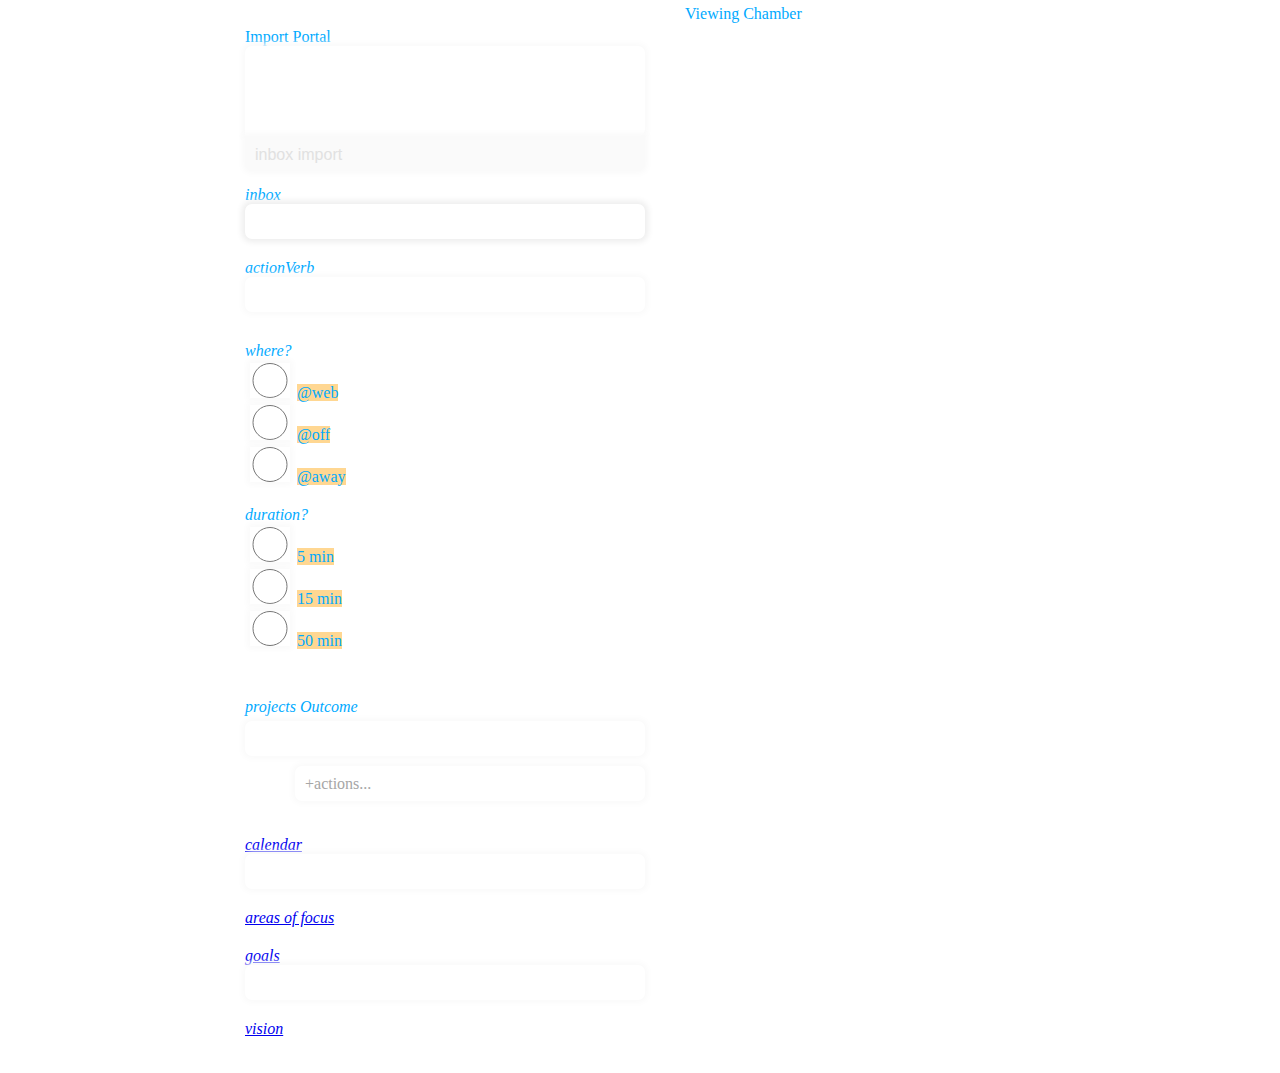
<file: indexGTDinprogress.html>
<html>
<head>
  <script src="library/jquery.js"></script>
  <script src="library/underscore.js"></script>
  <script src="library/backbone.js"></script>
  <link rel="stylesheet" href="library/style.css">
  <script src="library/Chart.js"></script>
  <script src="library/parse.js"></script>
</head>
<body>
  <title>GTD</title>
  <div id='layout'>
    <div id='column'>
      <div id='importColumn'>Import Portal
        <textarea rows="9" cols="5" id="newItems"></textarea>
        <button id="import">inbox import</button>
      </div>
      <em id='in'>inbox</em><br>
      <input type='text' value='' id="search"><br>
      <div id='list'></div>
      <em>actionVerb</em><br>
      <input type='text' value='' id="search2">
        <div id='actionVerb'></div>
        <div id='radBut'>
          <div id='actionContext'><em>where?</em><br>
            <input type="radio" name="context1" class="contextClass" style="width: 10%; " value="@online" title="MyText"/> <span>@web</span><br>
            <input type="radio" name="context1" class="contextClass" style="width: 10%; " value="@local"/> <span>@off</span><br>
            <input type="radio" name="context1" class="contextClass" style="width: 10%; " value="@away"/> <span>@away</span><br>
          </div>
          <div id='actionTime'><em>duration?</em><br>
            <input type="radio" name="time1" class="timeClass" style="width: 10%; " value="mins"/> <span>5 min</span><br>
            <input type="radio" name="time1" class="timeClass" style="width: 10%; " value="block"/> <span>15 min</span><br>
            <input type="radio" name="time1" class="timeClass" style="width: 10%; " value="ongoing"/> <span>50 min</span><br>
          </div>
        </div>
        <br><em>projects Outcome</em>
        <div id='processProjects'>
          <input id='projectsInput'><br>
          <input type="text" value='+actions...' id="actionAttached">
        </div>
        <div id='projects'></div>
        <a href="https://www.google.com/calendar/render?tab=mc" target="_blank">
          <em>calendar</em>
        </a>
        <input id='calendarInput'>
        <div id='calendar'></div>
        <a href="https://docs.google.com/spreadsheet/ccc?key=0Arbw3VZyZ1zudHQ0MWtiYkFUdlZiYVItdl9aYWJMUVE#gid=2" target='_blank'>
          <em>areas of focus</em></a>
        <div id='aof'></div>
        <a href="https://docs.google.com/spreadsheet/ccc?key=0Arbw3VZyZ1zudHQ0MWtiYkFUdlZiYVItdl9aYWJMUVE#gid=2" target='_blank'>
          <em>goals</em>
        </a>
        <input id='goalsInput'>
        <div id='goals'></div>
        <a href="https://docs.google.com/document/d/1N_IG1j13_tz7ZjmZNp36K9TUESgbcbFTnBIbKTYsJmQ/edit#heading=h.uxuzqgrbxnvq" target='_blank'>
          <em>vision</em>
        </a>
      <div id='vision'></div>
    </div>
    <div id='viewing'>Viewing Chamber</div>
  </div>
</body>
<script>
document.getElementById('search').focus()

Parse.initialize("9YwjuJO5DCYjjWXjIEwW9iYrYfwPL1Lv68PDLLS3", "dqqjAMVw5VW4n3OnUyOa3CCIykaFZaOzW5heRL6C");

var Projects = Parse.Object.extend('Projects');
var Actions = Parse.Object.extend('Actions');

//import portal
$('#import').click(function() {
  var items = $('#newItems').val().split('\n');
  if(items == false){return false}
  $('#newItems').val('');
  _.each(items, function(item){
     $('#list').prepend('<li>' + item + '</li>');
  });
})

//enter new items into inbox
$("#search").keyup(function (e) {
  var value = $(this).val();
  if(value == false){return false}
  else if (e.keyCode == 13) {
    $(this).val('');
    $('#list').append('<li>' + value + '</li>');
  }
}).keyup();

//delete within each list => [add db matching and deletion]
$("body").bind('keydown', function(e) {
  if (e.shiftKey && e.keyCode == 68) {
    var doc = document.activeElement;
    if($(doc).attr('id') == 'search'){
      $('#list').children().first().remove()
    }
    else if($(doc).attr('id') == 'search2'){
      $('#actionVerb').children().first().remove()
    }
    else if($(doc).attr('id') == 'projectsInput'){
      $('#projects').children().first().remove()
    }
    else if($(doc).attr('id') == 'actionVerb'){
      $('#actionVerb').children().first().remove()
    }
    else if($(doc).attr('id') == 'actionAttached'){
      $('#actionAttached').children().first().remove()
    }
    else if($(doc).attr('id') == 'calendar'){
      $('#calendar').children().first().remove()
    }
    else if($(doc).attr('id') == 'search'){
      $('#vision').children().first().remove()
    }
    return false;
  }
});

var keys = {
  '#vision': 86,
  '#calendar': 67,
  '#goals': 71,
  '#aof': 70,
  '#projects': 80,
  '#actionVerb': 65,
};
//insert into respective div using key.[not db integrated][use it to save to respective DB class]
$("body").bind('keydown', function(e) {
  for( var k in keys) {
    if (e.shiftKey && e.keyCode == keys[k]) {
      var $itemPassed = $('#list').children().first()
      $(k).append($itemPassed);
      return false;
    }
  }
})


//shift + T : perform find and add new actions => print them.//trying...???
$("body").bind('keydown', function(e) {
  if (e.shiftKey && e.keyCode == 84) {
    saveActions(update(findVisualize()))
  }
})

//find and append each action into the vis div.
var findVisualize = function() {
  var query = new Parse.Query(Actions);
  query.find({
    success: function(object) {
      for(var i = 0; i < object.length; i++){
        $('#viewing').append('<li>' + object[i]._serverData.actionName + '</li>');
        console.log(object[i]._serverData.actionName);
      }
    },
    error: function(error) {
      alert("Error: " + error.code + " " + error.message);
    }
  })
}

var saveActions = function(func) {
  $('#actionVerb li').each(function(index) {
    var value = $(this).html()
    var actions = new Actions();//
    actions.save({actionName: value}, {
      success: function(object) {
        console.log('part 1 iteration', object);//goes 3x
      },
      error: function(error) {
        alert("Error: " + error.code + " " + error.message);
      }
    })
  })
}

var update = function(func) {
  var actions = new Actions();
  actions.save(null, {
  success: function(object) {
    actions.set("actionName", 'updated the action name');
    actions.save();
  }
});
}

//edit and replace actions in Action queue.
$("#search2").bind('keydown', function(e) {
  var value = $(this).val();
  if (e.keyCode == 13) {
    $('#actionVerb').append('<li>' + value + '</li>');
    $('#actionVerb').children().first().remove()
    $(this).val('');
    $("input[type='radio']").each(function(){
      $(this).prop('checked', false);
    });
    //actions is not defined(closed scope?)
    //actions.set("actionName", value);
    //actions.save();
  }
})


//get all radio buttons working(change navi so something !tab will work)
  //radio buttons are not showing the selector navi?

//CONTEXT Radio :
$("input[name='context1']").bind('keydown', function(e) {
  if (e.keyCode == 13) {
    var one = $('input[name="context1"]:checked').val();
    $("input[type='radio']").each(function(){
      $(this).prop('checked', false);
    });
    var value = $('#search2').val();//iterate over the values? .each, for loop? is it an object yet? what are the clear distinctions between the attr and props of the dom.
    $('#search2').val('');
    $('#actionVerb').append('<li>' + one + ' < ' + value + '</li>');
    $('#actionVerb').children().first().remove()
    $("input[type='radio']").each(function(){
      $(this).prop('checked', false);
    });
    document.getElementById('search2').focus();
  }
})

//TIME Radio button :
$("input[name='time1']").bind('keydown', function(e) {
  if (e.keyCode == 13) {
    var two = $('input[name="time1"]:checked').val();
    $("input[type='radio']").each(function(){
      $(this).prop('checked', false);
    });
    var value = $('#search2').val();//iterate over the values? .each, for loop? is it an object yet? what are the clear distinctions between the attr and props of the dom.
    $('#search2').val('');
    $('#actionVerb').append('<li>' + two + ' < ' + value + '</li>');
    $('#actionVerb').children().first().remove()
    $("input[type='radio']").each(function(){
      $(this).prop('checked', false);
    });
    document.getElementById('search2').focus();
  }
})

//PROJECTS: + Persistant additions of projects
$("#projectsInput").bind('keydown', function(e) {
  var value = $(this).val();
  if (e.keyCode == 13) {
    $(this).val('');
    $('#projects').append('<li>' + value + '</li>');
    $('#projects').children().first().remove()
    // //Persistant  -- how to add more to the queue  without overwriting?
    // var projects = new Projects();
    // projects.save({projectName: value}, {
    //   success: function(object) {
    //     alert('pang');
    //   }
    // });
  }
})

//project: action append.
$("#actionAttached").bind('keydown', function(e) {
  var value = $(this).val();
  var projectId = $('#projects').children().first().html()
  if (e.keyCode == 13) { //newone => enter
    if(value == false){return false}
    if(projectId == undefined){projectId = ''}
    //limit characters(end or beginning?)
    projectId = projectId.slice(5,16);
    $('#actionVerb').append('<li>' + '<span id="proStyle">' + projectId + '</span>' + ' < ' + value + '</li>');
    $(this).val('');
  }
  else if (e.shiftKey && e.keyCode == 68) { //delete => d
    $('#actionVerb').children().first().remove();
    $(this).val('');
  }
  else if (e.shiftKey && e.keyCode == 78) { //next => n
    $(this).val('');
    var contained = $('#projects').children().first().get()
    $('#projects').append(contained);
    e.preventDefault()
  }
})
</script>
</html>
</file>
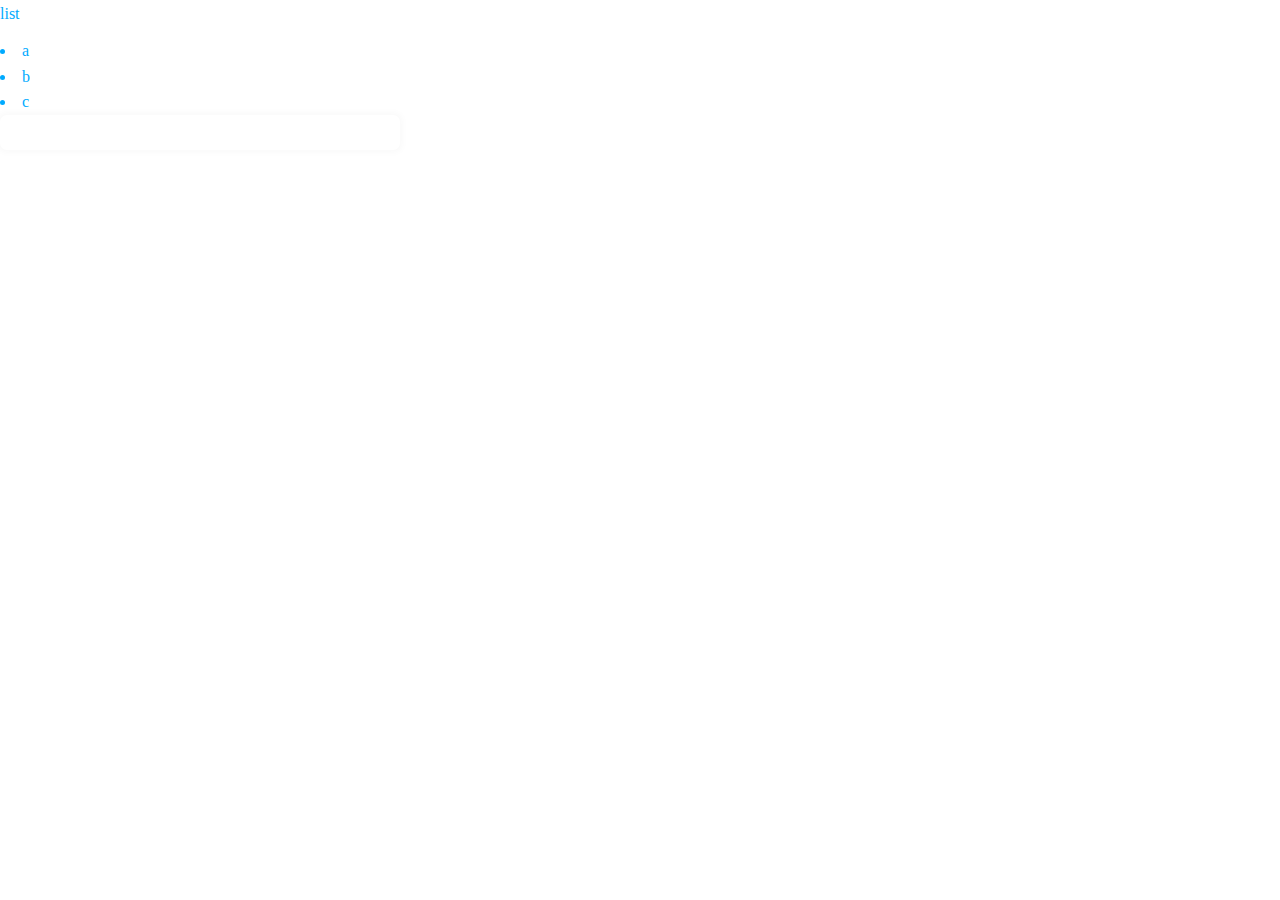
<file: parsedemo.html>
<html>
<head>
  <script src="library/jquery.js"></script>
  <script src="library/underscore.js"></script>
  <script src="library/backbone.js"></script>
  <link rel="stylesheet" href="library/style.css">
  <script src="library/Chart.js"></script>
  <script src="library/parse.js"></script>
</head>
<body>
  <div id='actionVerb'>list</div>
  <div id='viewing'>
    <li>a</li>
    <li>b</li>
    <li>c</li>
    <input type='text' value='' id="search">
  </div>
</body>
<script>
Parse.initialize("9YwjuJO5DCYjjWXjIEwW9iYrYfwPL1Lv68PDLLS3", "dqqjAMVw5VW4n3OnUyOa3CCIykaFZaOzW5heRL6C");

var Projects = Parse.Object.extend('Projects');


var Actions = Parse.Object.extend('Actions');
var actions = new Parse.Query(Actions);
// var deleteActions = Parse.Object.destroy('Actions')


actions.equalTo('actionsName', 'x');

  actions.find({
    success: function(success){
    console.log('find success');
  },
  error: function(error) {
    console.log('failure');
  }
}).then(function(object){
  deleteActions.destroy({
    success: function(success){
      console.log('success');
    },
    error: function(myObject, error) {
      console.log("error");
    }
  })
})

// Create our collection of Todos
      this.todos = new TodoList;
      // Setup the query for the collection to look for todos from the current user
      this.todos.query = new Parse.Query(Todo);
      this.todos.query.equalTo("user", Parse.User.current());

clearCompleted: function() {
      _.each(this.todos.done(), function(todo){ todo.destroy(); });
      return false;
    },

// $("#search").bind('keydown', function(e) {
//   if (e.shiftKey && e.keyCode == 69) {
//     var actions = new Actions();
//   }
// })










//return => input saved to DB
$('#search').bind('keydown', function(e) {
  var actions = new Actions();
  var value = $(this).val();
  if (e.keyCode == 13) {
    $('#actionVerb').append('<li>' + value + '</li>');//#list
    $(this).val('');
    //grab the unique value and save it to the DB
    actions.set('category', 'default')//change this with speed key category
    actions.save({actionName: value}, {
      success: function(object) {
        console.log(object, 'worked');
      }
    })
  }
})

//shift v => append all class rows to div views:
$("body").bind('keydown', function(e) {
  if (e.shiftKey && e.keyCode == 86) {
    var Actions = Parse.Object.extend("Actions");
    var query = new Parse.Query(Actions);
    query.find({
      success: function(object) {
        for(var i = 0; i< object.length; i++){
          $('#viewing').append('<li>' + object[i]._serverData.actionName + '</li>');
        }
      },
      error: function(error) {
        alert("Error: " + error.code + " " + error.message);
      }
    });
  }
})
</script>
</html>
</file>
<file: library/style.css>
body {
  font-family: monaco;
  color:#00aaff;
  font-size: 16px;
  height: 100%;
  width: 100%;
  margin: 0;
}
span {
  background-color: #ffd792;
}

button {
  padding: 10px;
  font-size: 16px;
  width: 400px;
  height: 35px;
  outline-width: 0px;
  border-bottom-right-radius: 7px;
  border-bottom-left-radius:  7px;
  border: 1px;
  border-width: 350px;
  background-color: #fafafa;
  color: #e1e1e1 ;
  text-align: left;
  box-shadow: 0px 0px 5pt 2pt #fafafa;
}

button:focus {
    box-shadow: 0px 0px 5pt 2pt #ededed;
}

#alphabetical:content {
  
  display:inline;
  white-space: nowrap;
}


input[type='checkbox'] {
    width: 21px;
    height: 21px;
    padding: 0;
    margin:0;
    float: left;
    /*vertical-align: bottom;*/
    /*position: relative;*/
    /*top: -1px;*/
    /*overflow: hidden;*/
    vertical-align: middle;

}
label{
  display: block;
    padding-right: 10px;
    /*white-space: nowrap;*/
}

#layout {
  margin: auto;
  width :840px;
  padding-left:50px;
}

#importColumn {
  padding-top: 23px;
}

#column {
  width: 400px;
  margin: 0px auto;
  position: relative;
  float:left;
  padding-right: 40px;
  padding-top: 0px;
}

#viewing {
  margin: 0px auto;
  width: 400px;
  float:left;
  padding-top: 0px;

}
#reveal {
  text-align: right;
}
li {
  line-height: 160%;
  font-family: monaco;
}

div {
  padding-top: 5px;
  padding-bottom: 15px;
}

textarea {
  font-family: monaco;
  padding: 10px;
  font-size: 16px;
  width: 400px;
  height: 35px;
  outline-width: 0px;
  border-radius: 7px;
  border: 1px;
  border-width: 350px;
  box-shadow: 0 0 2px rgba(0, 0, 0, 0.3) inset;
  color: #A6A6A6;
  box-shadow: 0px 0px 5pt 2pt #fafafa;
  resize: none;

}

textarea:focus {
    box-shadow: 0px 0px 5pt 2pt #ededed;
}

#newItems {
  height: 90px;
  border-bottom-left-radius: 0px;
}

#output {
  height: 400px;
}

#output2 {
  height: 200px;
}

input {
  font-family: monaco;
  padding: 10px;
  font-size: 16px;
  width: 400px;
  height: 35px;
  outline-width: 0px;
  border-radius: 7px;
  border: 1px;
  border-width: 350px;
  box-shadow: 0 0 2px rgba(0, 0, 0, 0.3) inset;
  color: #A6A6A6;
  box-shadow: 0px 0px 5pt 2pt #fafafa;
}

input:focus {
    box-shadow: 0px 0px 5pt 2pt #ededed;
}

#search {
}
#search2 {
}
#projectsInput{
}
#actionAttached{
  width: 350px;
  margin-top: 10px;
  margin-left: 50px;
}

#projectsAttached{
  width: 350px;
  margin-top: 10px;
  margin-left: 50px;
}
#aofAttached {
width: 350px;
  margin-top: 10px;
  margin-left: 50px;
}
#goalsAttached {
width: 350px;
  margin-top: 10px;
  margin-left: 50px;
}
#visionAttached {
width: 350px;
  margin-top: 10px;
  margin-left: 50px;
}

#list li {
  color:#FFCC00;
}
#actionVerb li {
  color:#FF6633;
}
#projects li {
  color:#CC0066;
}
#aof li {
  color:#339933;
}
#goals li {
  color:#009999;
}
#calendar li {
  color:#006699;
}
#vision li {
  color:#660099;
}
</file>
